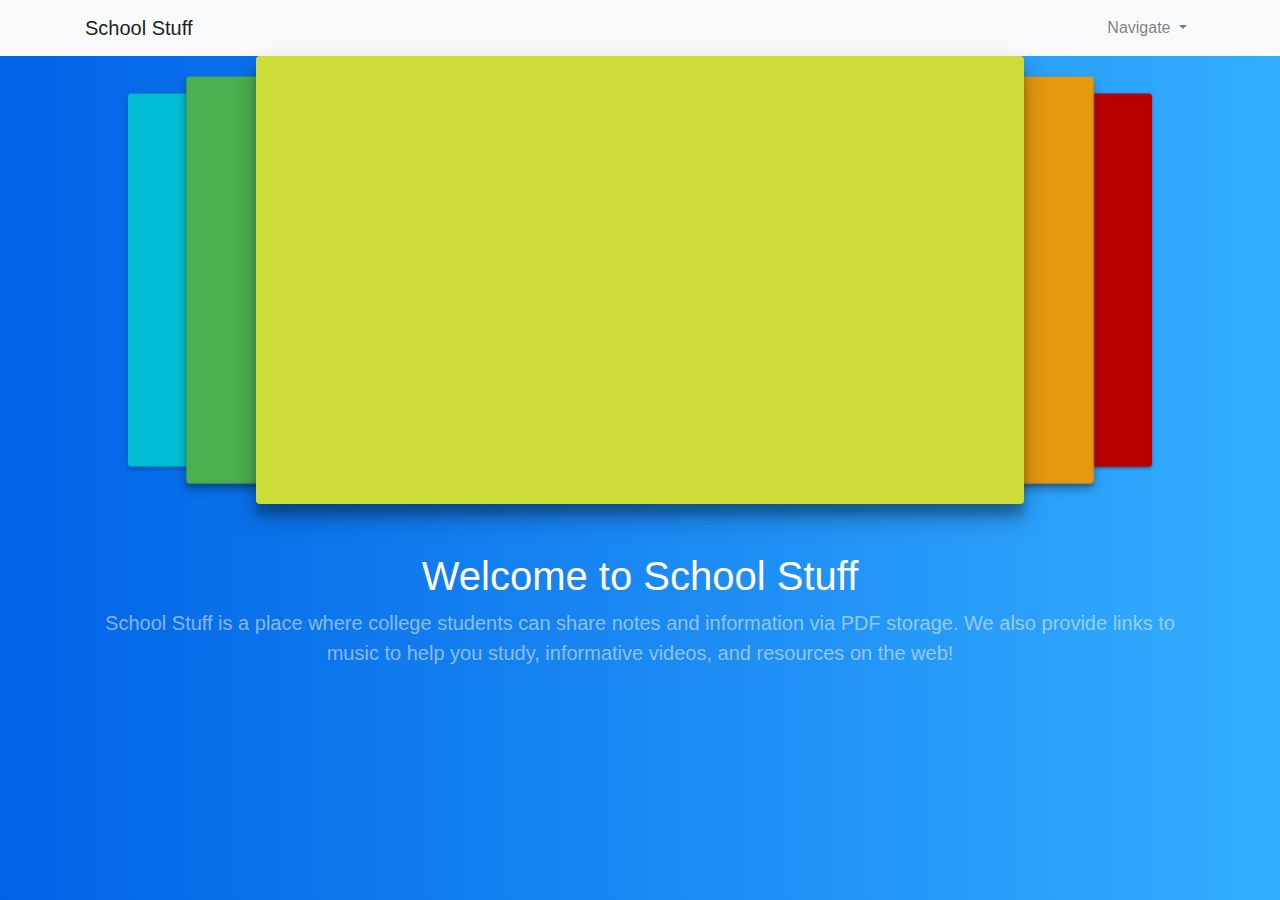
<file: index.html>
<!DOCTYPE html>
<html lang="en">

<head>
    <title>School Stuff | Landing Page</title>
    <meta charset="UTF-8">
    <meta name="viewport" content="width=device-width, initial-scale=1.0">
    <meta http-equiv="X-UA-Compatible" content="ie=edge">
    <link rel="stylesheet" href="style1.css">
    <link rel="stylesheet" href="https://stackpath.bootstrapcdn.com/bootstrap/4.3.1/css/bootstrap.min.css" integrity="sha384-ggOyR0iXCbMQv3Xipma34MD+dH/1fQ784/j6cY/iJTQUOhcWr7x9JvoRxT2MZw1T" crossorigin="anonymous">
    <script src="https://code.jquery.com/jquery-3.3.1.slim.min.js" integrity="sha384-q8i/X+965DzO0rT7abK41JStQIAqVgRVzpbzo5smXKp4YfRvH+8abtTE1Pi6jizo" crossorigin="anonymous"></script>
    <script src="https://cdnjs.cloudflare.com/ajax/libs/popper.js/1.14.7/umd/popper.min.js" integrity="sha384-UO2eT0CpHqdSJQ6hJty5KVphtPhzWj9WO1clHTMGa3JDZwrnQq4sF86dIHNDz0W1" crossorigin="anonymous"></script>
    <script src="https://stackpath.bootstrapcdn.com/bootstrap/4.3.1/js/bootstrap.min.js" integrity="sha384-JjSmVgyd0p3pXB1rRibZUAYoIIy6OrQ6VrjIEaFf/nJGzIxFDsf4x0xIM+B07jRM" crossorigin="anonymous"></script>
</head>

<body>

    <!--NAVBAR-->
<header>
        <nav class="navbar navbar-expand-lg navbar-light bg-light">
        <div class="container">
            <a class="navbar-brand" href="index.html">School Stuff</a>
            <button class="navbar-toggler" type="button" data-toggle="collapse" data-target="#navbarSupportedContent"
                aria-controls="navbarSupportedContent" aria-expanded="false" aria-label="Toggle navigation">
                <span class="navbar-toggler-icon"></span>
            </button>

            <div class="collapse navbar-collapse" id="navbarSupportedContent">
                <ul class="navbar-nav ml-auto">
                    <li class="nav-item dropdown">
                        <a class="nav-link dropdown-toggle" href="#" id="navbarDropdown" role="button"
                            data-toggle="dropdown" aria-haspopup="true" aria-expanded="false">
                            Navigate
                        </a>
                        <!-- Here's the magic. Add the .animate and .slide-in classes to your .dropdown-menu and you're all set! -->
                        <div class="dropdown-menu dropdown-menu-right animate slideIn" aria-labelledby="navbarDropdown">
                            <a class="dropdown-item" href="notes.html">PDF Notes</a>
                            <a class="dropdown-item" href="music.html">Music</a>
                            <a class="dropdown-item" href="videos.html">Videos</a>
                            <a class="dropdown-item" href="resources.html">Resources</a>
                            <div class="dropdown-divider"></div>
                            <a class="dropdown-item" href="about.html">About Us!</a>
                        </div>
                    </li>
                </ul>
            </div>
        </div>
    </nav>

</header>

    <!--SLIDERS-->

    <section id="slider">
        <input type="radio" name="slider" id="s1">
        <input type="radio" name="slider" id="s2">
        <input type="radio" name="slider" id="s3" checked>
        <input type="radio" name="slider" id="s4">
        <input type="radio" name="slider" id="s5">
        <label for="s1" id="slide1"></label>
        <label for="s2" id="slide2"></label>
        <label for="s3" id="slide3"></label>
        <label for="s4" id="slide4"></label>
        <label for="s5" id="slide5"></label>
    </section>

    <!--Bottom Text-->

    <div class="container text-center">
        <h1 class="mt-5 text-white font-weight-light">Welcome to School Stuff</h1>
        <p class="lead text-white-50">School Stuff is a place where college students can share notes and information via
            PDF storage. We also provide links to music to help you study, informative videos, and resources on the web!
        </p>
    </div>


</body>


</html>
</file>
<file: style1.css>
/* NAVBAR */

/* Change this breakpoint if you change the breakpoint of the navbar */

@media (min-width: 992px) {
  .animate {
    animation-duration: 0.3s;
    -webkit-animation-duration: 0.3s;
    animation-fill-mode: both;
    -webkit-animation-fill-mode: both;
  }
}

@keyframes slideIn {
  0% {
    transform: translateY(1rem);
    opacity: 0;
  }
  100% {
    transform:translateY(0rem);
    opacity: 1;
  }
  0% {
    transform: translateY(1rem);
    opacity: 0;
  }
}

@-webkit-keyframes slideIn {
  0% {
    -webkit-transform: transform;
    -webkit-opacity: 0;
  }
  100% {
    -webkit-transform: translateY(0);
    -webkit-opacity: 1;
  }
  0% {
    -webkit-transform: translateY(1rem);
    -webkit-opacity: 0;
  }
}

.slideIn {
  -webkit-animation-name: slideIn;
  animation-name: slideIn;
}

/* Other styles for the page not related to the animated dropdown */

body {
  background: #007bff;
  background: linear-gradient(to right, #0062E6, #33AEFF);
}

/* Slider Animation */

  [type=radio] {
    display: none;
  }
  
  #slider {
    height: 35vw;
    position: relative;
    perspective: 1000px;
    transform-style: preserve-3d;
  }
  
  #slider label {
    margin: auto;
    width: 60%;
    height: 100%;
    border-radius: 4px;
    position: absolute;
    left: 0; right: 0;
    cursor: pointer;
    transition: transform 0.4s ease;
  }
  
  #s1:checked ~ #slide4, #s2:checked ~ #slide5,
  #s3:checked ~ #slide1, #s4:checked ~ #slide2,
  #s5:checked ~ #slide3 {
    box-shadow: 0 1px 4px 0 rgba(0,0,0,.37);
    transform: translate3d(-30%,0,-200px);
  }
  
  #s1:checked ~ #slide5, #s2:checked ~ #slide1,
  #s3:checked ~ #slide2, #s4:checked ~ #slide3,
  #s5:checked ~ #slide4 {
    box-shadow: 0 6px 10px 0 rgba(0,0,0,.3), 0 2px 2px 0 rgba(0,0,0,.2);
    transform: translate3d(-15%,0,-100px);
  }
  
  #s1:checked ~ #slide1, #s2:checked ~ #slide2,
  #s3:checked ~ #slide3, #s4:checked ~ #slide4,
  #s5:checked ~ #slide5 {
    box-shadow: 0 13px 25px 0 rgba(0,0,0,.3), 0 11px 7px 0 rgba(0,0,0,.19);
    transform: translate3d(0,0,0);
  }
  
  #s1:checked ~ #slide2, #s2:checked ~ #slide3,
  #s3:checked ~ #slide4, #s4:checked ~ #slide5,
  #s5:checked ~ #slide1 {
    box-shadow: 0 6px 10px 0 rgba(0,0,0,.3), 0 2px 2px 0 rgba(0,0,0,.2);
    transform: translate3d(15%,0,-100px);
  }
  
  #s1:checked ~ #slide3, #s2:checked ~ #slide4,
  #s3:checked ~ #slide5, #s4:checked ~ #slide1,
  #s5:checked ~ #slide2 {
    box-shadow: 0 1px 4px 0 rgba(0,0,0,.37);
    transform: translate3d(30%,0,-200px);
  }
  
  #slide1 { background: #00BCD4 }
  #slide2 { background: #4CAF50 }
  #slide3 { background: #CDDC39 }
  #slide4 { background: rgb(228, 153, 15) }
  #slide5 { background: rgb(185, 0, 0) }
</file>
